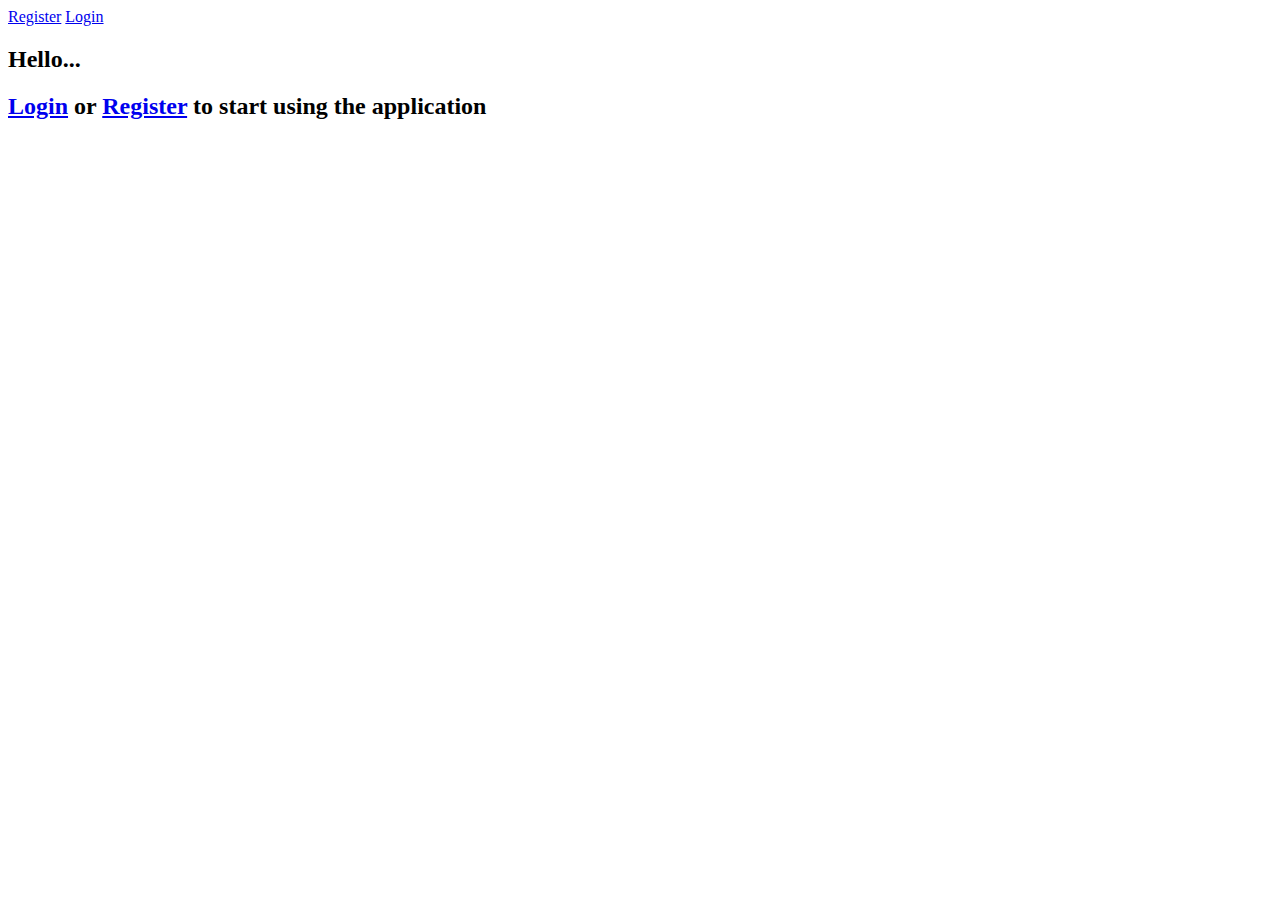
<file: todolist/src/main/resources/templates/index.html>
<!DOCTYPE html>
<html xmlns="http://www.w3.org/1999/xhtml" xmlns:th="https://www.thymeleaf.org">
<head>
<meta charset="UTF-8">
<meta name="viewport" content="width=device-width, initial-scale=1.0">
<title>Welcome</title>
<link rel="stylesheet" th:href="@{/css/styles.css}" />
<meta name="viewport" content="width=device-width, initial-scale=1.0">
<link rel="stylesheet"
	href="https://stackpath.bootstrapcdn.com/bootstrap/5.0.0-alpha1/css/bootstrap.min.css"
	integrity="sha384-r4NyP46KrjDleawBgD5tp8Y7UzmLA05oM1iAEQ17CSuDqnUK2+k9luXQOfXJCJ4I"
	crossorigin="anonymous">
</head>
</head>
<body>
	<div class="topnav">
		<a href="/create-user">Register</a>
		<a href="/login">Login</a>
	</div>

	<div class="welcome">
		<h2>Hello...</h2>
		<h2><a href="/login">Login</a> or <a href="/create-user">Register</a> to start using the application</h2>
	</div>

</body>
</html>
</file>
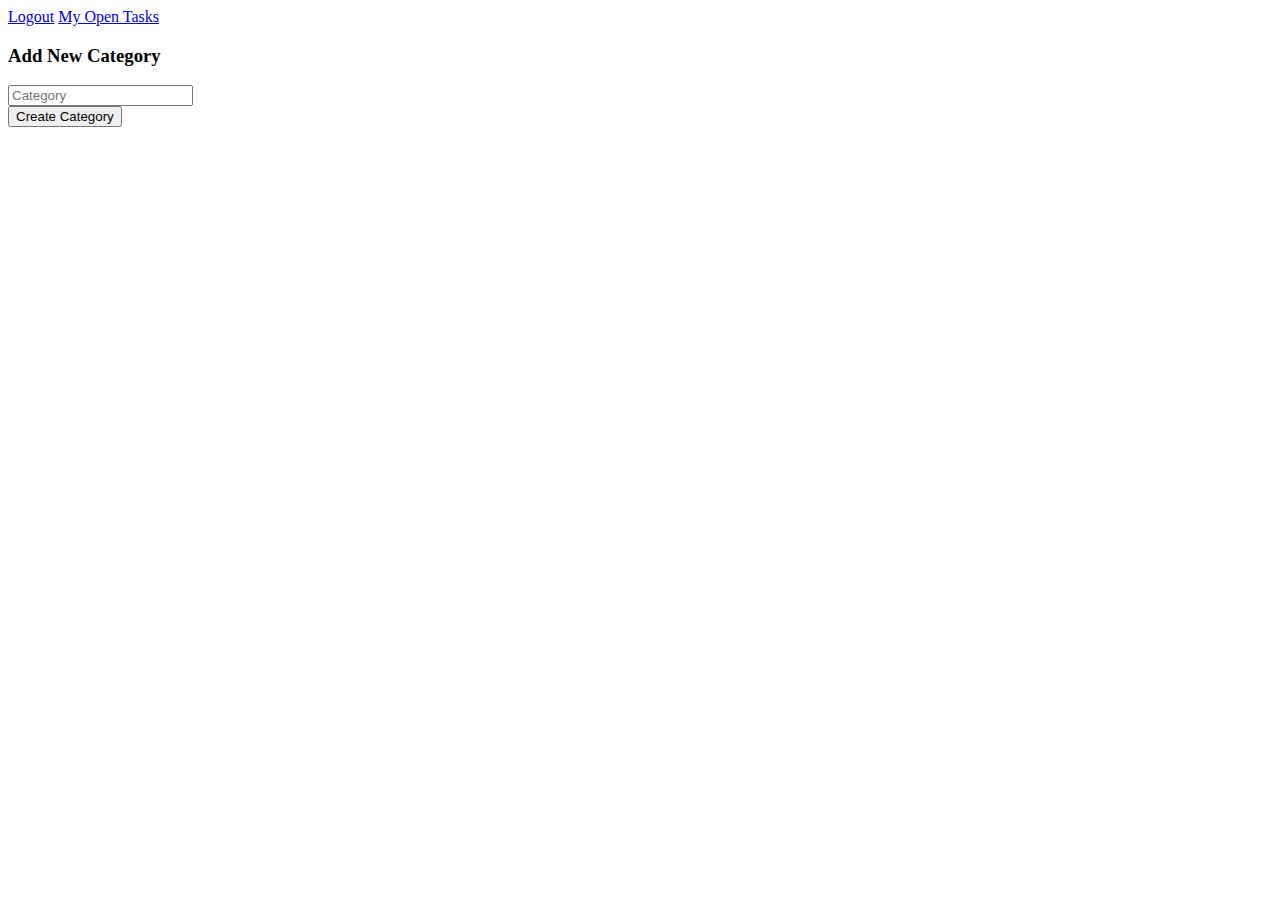
<file: todolist/src/main/resources/templates/category.html>
<!DOCTYPE html>
<html xmlns="http://www.w3.org/1999/xhtml" xmlns:th="https://www.thymeleaf.org">
<head>
<meta charset="UTF-8">
<meta name="viewport" content="width=device-width, initial-scale=1.0">
<title>Admin Console</title>
<link rel="stylesheet" th:href="@{/css/styles.css}" />
<meta name="viewport" content="width=device-width, initial-scale=1.0">
<link rel="stylesheet"
	href="https://stackpath.bootstrapcdn.com/bootstrap/5.0.0-alpha1/css/bootstrap.min.css"
	integrity="sha384-r4NyP46KrjDleawBgD5tp8Y7UzmLA05oM1iAEQ17CSuDqnUK2+k9luXQOfXJCJ4I"
	crossorigin="anonymous">
</head>
</head>
<body>
	<div class="topnav">
		<a href="/logout">Logout</a>
		<a href="/home">My Open Tasks</a>
	</div>
	
	<div class="userform">
		<h3>Add New Category</h3>
		<form method="post" action="category">
			<input type="text" class="form-control form-control-sm" name="name" placeholder="Category"><br>
			<input type="submit" class="btn btn-primary btn-sm" value="Create Category">
		</form>
	</div>
</body>
</html>
</file>
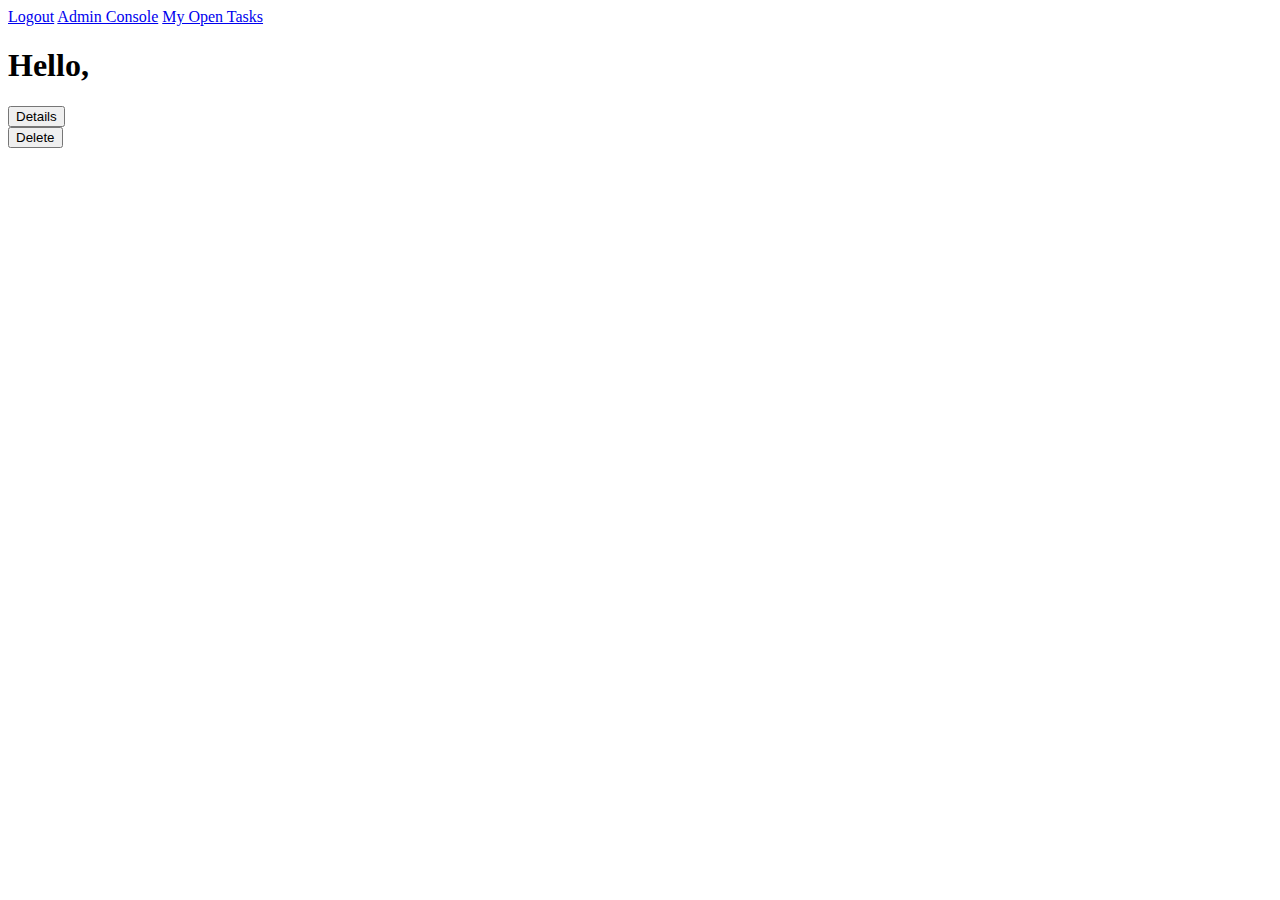
<file: todolist/src/main/resources/templates/completed.html>
<!DOCTYPE html>
<html lang="en" xmlns="http://www.w3.org/1999/xhtml"
	xmlns:th="https://www.thymeleaf.org"
	xmlns:sec="http://www.thymeleaf.org/extras/spring-security">
<head>
<meta charset="UTF-8">
<meta name="viewport" content="width=device-width, initial-scale=1.0">
<title>Tasks</title>
<link rel="stylesheet" th:href="@{/css/styles.css}" />
<meta name="viewport" content="width=device-width, initial-scale=1.0">
<link rel="stylesheet"
	href="https://stackpath.bootstrapcdn.com/bootstrap/5.0.0-alpha1/css/bootstrap.min.css"
	integrity="sha384-r4NyP46KrjDleawBgD5tp8Y7UzmLA05oM1iAEQ17CSuDqnUK2+k9luXQOfXJCJ4I"
	crossorigin="anonymous">
</head>

<body>

	<div class="topnav">
		<a href="/logout">Logout</a> 
		<a href="/category" sec:authorize="hasRole('ADMIN')">Admin Console</a>
		<a href="/home">My Open Tasks</a>
	</div>

	<div class="container">
	
		<div class="welcome-message">
			<h1 class="text-center">Hello,  <span sec:authentication="principal.username"></span></h1>
		</div>
		
			
		<div class="tasklist">
			<div class="row task" th:each="task : ${tasks}">
				<div class="col-6" th:text="${task.taskName}"></div>
				<div class="col">
					<form method="post" action="task">
						<input type="hidden" name="taskId" th:value="${task.id}"> <input
							type="submit" class="btn btn-sm" value="Details">
					</form>
				</div>
				<div class="col">
					<form method="post" action="delete">
						<input type="hidden" name="taskId" th:value="${task.id}"> <input
							type="submit" class="btn btn-sm" value="Delete">
					</form>
				</div>
			</div>
		</div>
		
	</div>

	<script
		src="https://cdn.jsdelivr.net/npm/popper.js@1.16.0/dist/umd/popper.min.js"
		integrity="sha384-Q6E9RHvbIyZFJoft+2mJbHaEWldlvI9IOYy5n3zV9zzTtmI3UksdQRVvoxMfooAo"
		crossorigin="anonymous"></script>
	<script
		src="https://stackpath.bootstrapcdn.com/bootstrap/5.0.0-alpha1/js/bootstrap.min.js"
		integrity="sha384-oesi62hOLfzrys4LxRF63OJCXdXDipiYWBnvTl9Y9/TRlw5xlKIEHpNyvvDShgf/"
		crossorigin="anonymous"></script>

</body>
</html>
</file>
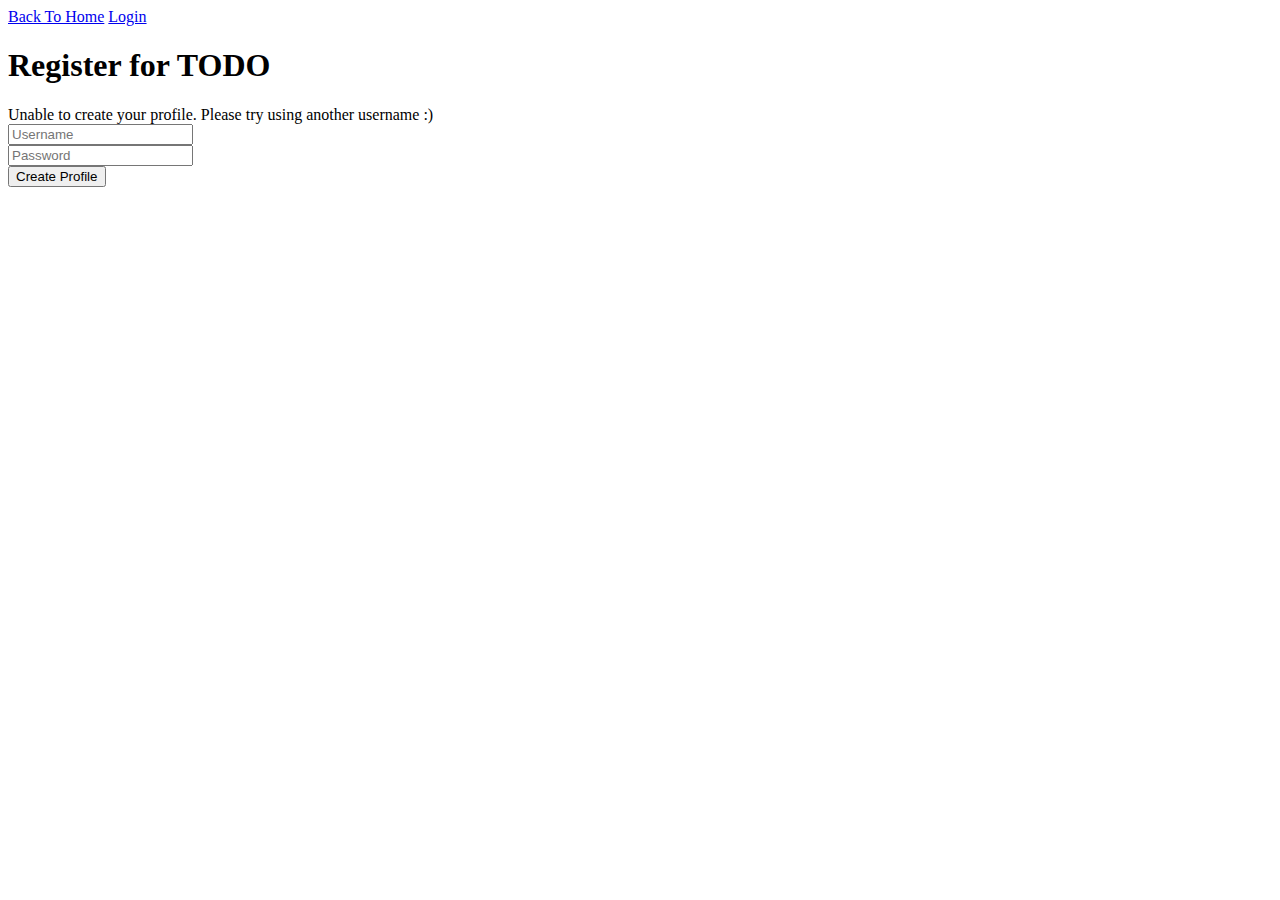
<file: todolist/src/main/resources/templates/create-user.html>
<!DOCTYPE html>
<html xmlns="http://www.w3.org/1999/xhtml" xmlns:th="https://www.thymeleaf.org">
<head>
	<meta charset="UTF-8">
	<meta name="viewport" content="width=device-width, initial-scale=1.0">
	
	<title>User Registration</title>
	
	<link rel="stylesheet" th:href="@{/css/styles.css}" />
	
	<meta name="viewport" content="width=device-width, initial-scale=1.0">
	
	<link rel="stylesheet"
		href="https://stackpath.bootstrapcdn.com/bootstrap/5.0.0-alpha1/css/bootstrap.min.css"
		integrity="sha384-r4NyP46KrjDleawBgD5tp8Y7UzmLA05oM1iAEQ17CSuDqnUK2+k9luXQOfXJCJ4I"
		crossorigin="anonymous">
</head>
<body>
	<div class="topnav">
		<a href="/">Back To Home</a>
		<a href="/login">Login</a>
	</div>
	
	<div class="userform">
		<h1>Register for TODO</h1>
		
		<div th:if="${error}">
				Unable to create your profile. Please try using another username :)
		</div>
		
		<form method="post" action="create-user">
			<input type="text" name="username" placeholder="Username"><br>
			<input type="password" name="password" placeholder="Password"><br>
			<input type="submit" class="btn btn-primary btn-sm" value="Create Profile">
		</form>
	</div>
</body>
</html>
</file>
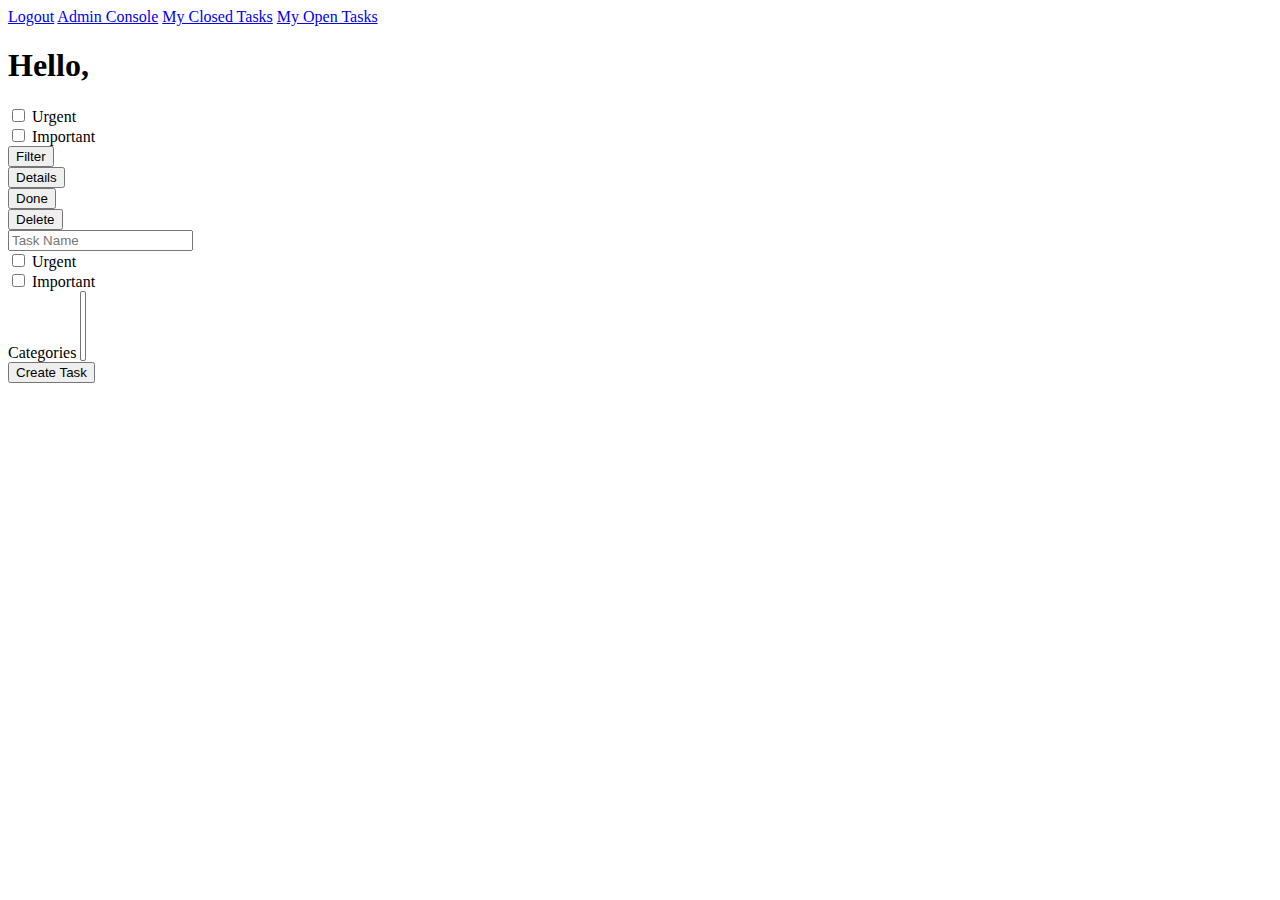
<file: todolist/src/main/resources/templates/home.html>
<!DOCTYPE html>
<html lang="en" xmlns="http://www.w3.org/1999/xhtml"
	xmlns:th="https://www.thymeleaf.org"
	xmlns:sec="http://www.thymeleaf.org/extras/spring-security">
<head>
<meta charset="UTF-8">
<meta name="viewport" content="width=device-width, initial-scale=1.0">
<title>Tasks</title>
<link rel="stylesheet" th:href="@{/css/styles.css}" />
<meta name="viewport" content="width=device-width, initial-scale=1.0">
<link rel="stylesheet"
	href="https://stackpath.bootstrapcdn.com/bootstrap/5.0.0-alpha1/css/bootstrap.min.css"
	integrity="sha384-r4NyP46KrjDleawBgD5tp8Y7UzmLA05oM1iAEQ17CSuDqnUK2+k9luXQOfXJCJ4I"
	crossorigin="anonymous">
</head>

<body>

	<div class="topnav">
		<a href="/logout">Logout</a> 
		<a href="/category" sec:authorize="hasRole('ADMIN')">Admin Console</a>
		<a href="/completed">My Closed Tasks</a>
		<a href="/home">My Open Tasks</a>
	</div>

	<div class="container">
	
		<div class="welcome-message">
			<h1 class="text-center">Hello,  <span sec:authentication="principal.username"></span></h1>
		</div>
		
		<div class="d-flex justify-content-center filter-form">
			<form method="post" action="filter" class="form-inline">
				<div class="form-row align-items-center">
					
					<div class="form-check-inline">
						<input type="checkbox" id="urgent" name="urgent" value="Urgent"> 
						<label for="urgent">Urgent </label>
					</div>
					
					<div class="form-check-inline">
						<input type="checkbox" id="important" name="important" value="Important">
						<label for="important">Important</label>
					</div>
					 
					 <div class="form-check-inline">
					 	<input type="submit" class="btn btn-sm btn-primary" value="Filter">
					 </div>
				</div>
			</form>
		</div>
			
		<div class="tasklist">
			<div class="row task" th:each="task : ${tasks}">
				<div class="col-6" th:text="${task.taskName}"></div>
				<div class="col">
					<form method="post" action="task">
						<input type="hidden" name="taskId" th:value="${task.id}"> <input
							type="submit" class="btn btn-sm" value="Details">
					</form>
				</div>
				<div class="col">
					<form method="post" action="done">
						<input type="hidden" name="taskId" th:value="${task.id}"> <input
							type="submit" class="btn btn-sm" value="Done">
					</form>
				</div>
				<div class="col">
					<form method="post" action="delete">
						<input type="hidden" name="taskId" th:value="${task.id}"> <input
							type="submit" class="btn btn-sm" value="Delete">
					</form>
				</div>
			</div>
		</div>
		
		<form method="post" class="taskform" action="create-task">
			<div class="row">
				<div class="col-6">
					<input type="text" class="form-control" name="taskname" placeholder="Task Name">
				</div>
				<div class="col">
					<input type="checkbox" id="urgent" name="urgent" value="Urgent">
					<label for="urgent"> Urgent </label>
				</div>
				<div class="col">
					<input type="checkbox"  id="important" name="important" value="Important"> 
					<label for="important"> Important </label>
				</div>
				<div class="col">
					<label for="cars">Categories</label>
					<select name="categories" id="categories" multiple>
					<option th:each="category : ${categories}"
						th:value="${category.categoryName}"
						th:text="${category.categoryName}"></option>
					</select>
				</div>
				<div class="col">
					<input type="submit" class="btn btn-sm btn-primary" value="Create Task">
				</div>
				
			</div>
		</form>
	</div>

	<script
		src="https://cdn.jsdelivr.net/npm/popper.js@1.16.0/dist/umd/popper.min.js"
		integrity="sha384-Q6E9RHvbIyZFJoft+2mJbHaEWldlvI9IOYy5n3zV9zzTtmI3UksdQRVvoxMfooAo"
		crossorigin="anonymous"></script>
	<script
		src="https://stackpath.bootstrapcdn.com/bootstrap/5.0.0-alpha1/js/bootstrap.min.js"
		integrity="sha384-oesi62hOLfzrys4LxRF63OJCXdXDipiYWBnvTl9Y9/TRlw5xlKIEHpNyvvDShgf/"
		crossorigin="anonymous"></script>

</body>
</html>
</file>
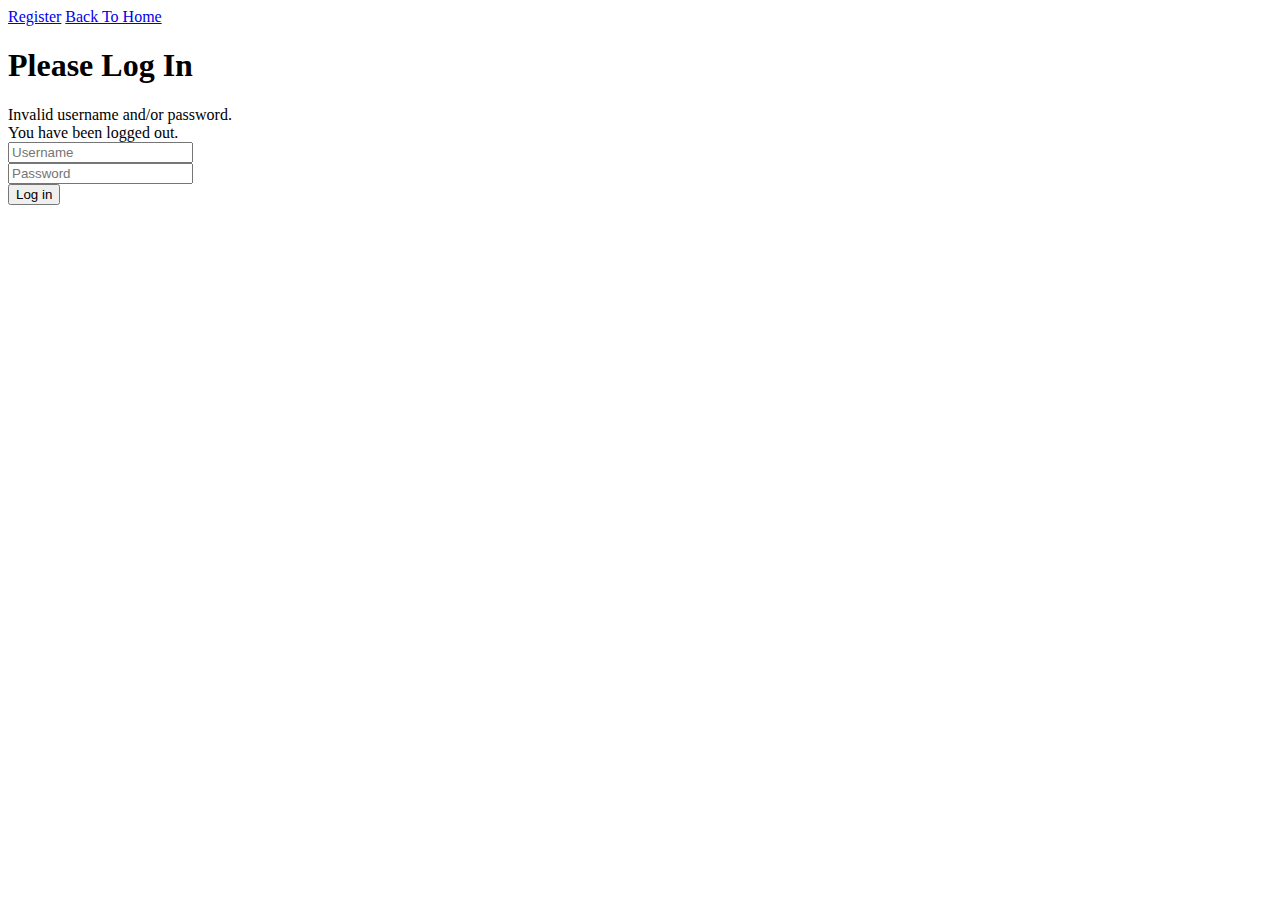
<file: todolist/src/main/resources/templates/login.html>
<!DOCTYPE html>
<html xmlns="http://www.w3.org/1999/xhtml" xmlns:th="https://www.thymeleaf.org">
	<head>
		<meta charset="UTF-8">
		<meta name="viewport" content="width=device-width, initial-scale=1.0">
		<title>Login</title>
		<link rel="stylesheet" th:href="@{/css/styles.css}" />
		<meta name="viewport" content="width=device-width, initial-scale=1.0">
		<link rel="stylesheet"
			href="https://stackpath.bootstrapcdn.com/bootstrap/5.0.0-alpha1/css/bootstrap.min.css"
			integrity="sha384-r4NyP46KrjDleawBgD5tp8Y7UzmLA05oM1iAEQ17CSuDqnUK2+k9luXQOfXJCJ4I"
			crossorigin="anonymous">
</head>
	</head>
	<body>
		<div class="topnav">
			<a href="/create-user">Register</a>
			<a href="/">Back To Home</a>
		</div>
		
		<div class="userform">
			<h1>Please Log In</h1>
			<div th:if="${param.error}">
				Invalid username and/or password.
			</div>
			<div th:if="${param.logout}">
				You have been logged out.
			</div>
	
			<form th:action="@{/login}" method="post">
				<div>
				<input type="text" name="username" placeholder="Username"/>
				</div>
				<div>
				<input type="password" name="password" placeholder="Password"/>
				</div>
				<input type="submit" class="btn btn-primary btn-small" value="Log in" />
			</form>
		</div>
		
	</body>
</html>
</file>
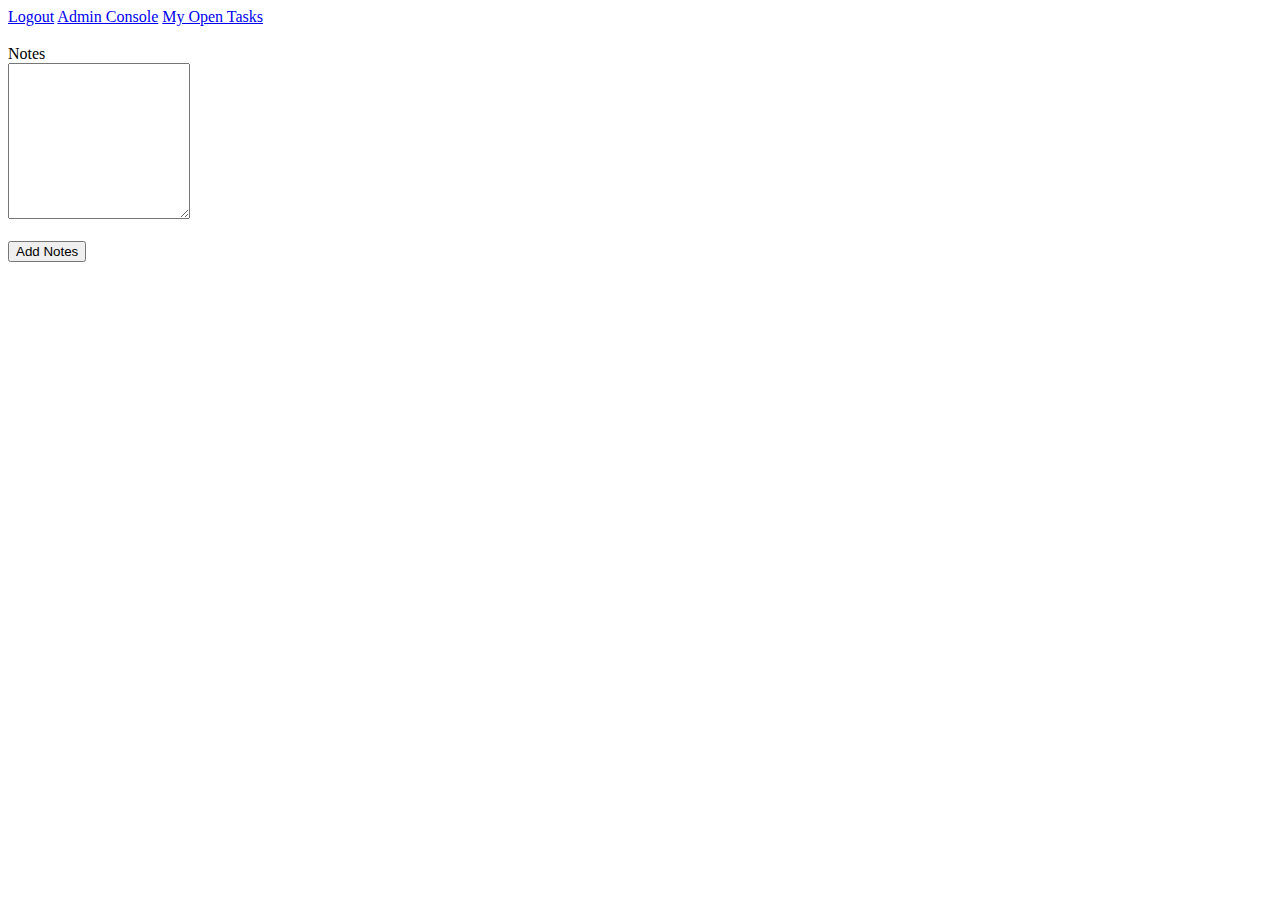
<file: todolist/src/main/resources/templates/task.html>
<!DOCTYPE html>
<html xmlns="http://www.w3.org/1999/xhtml" xmlns:th="https://www.thymeleaf.org">
<head>
<meta charset="UTF-8">
<meta name="viewport" content="width=device-width, initial-scale=1.0">
<title>Task Details</title>
<link rel="stylesheet" th:href="@{/css/styles.css}" />
<meta name="viewport" content="width=device-width, initial-scale=1.0">
<link rel="stylesheet"
	href="https://stackpath.bootstrapcdn.com/bootstrap/5.0.0-alpha1/css/bootstrap.min.css"
	integrity="sha384-r4NyP46KrjDleawBgD5tp8Y7UzmLA05oM1iAEQ17CSuDqnUK2+k9luXQOfXJCJ4I"
	crossorigin="anonymous">
</head>
<body>
	<div class="topnav">
		<a href="/logout">Logout</a> 
		<a href="/category" sec:authorize="hasRole('ADMIN')">Admin Console</a>
		<a href="/home">My Open Tasks</a>
	</div>
	
	<div class="container">
		<h3 th:text="${task.taskName}"></h3>
		
		<div class="row tags">
		</div>
		
		<div class="row categories">
		</div>
		
		<form method="post" action="update-task">
			<div class="form-group">
				<input type="hidden" name="taskId" th:value="${task.id}">
		       	<label for="notes">Notes</label><br>
		       	<textarea name="notes" class="form-control" rows="10" th:text="${task.notes}"></textarea>
			</div>
			<br>
			<input type="submit" class="btn btn-primary btn-sm" value="Add Notes">
		</form>
	
	</div>
	 
	
	<script
		src="https://cdn.jsdelivr.net/npm/popper.js@1.16.0/dist/umd/popper.min.js"
		integrity="sha384-Q6E9RHvbIyZFJoft+2mJbHaEWldlvI9IOYy5n3zV9zzTtmI3UksdQRVvoxMfooAo"
		crossorigin="anonymous"></script>
	<script
		src="https://stackpath.bootstrapcdn.com/bootstrap/5.0.0-alpha1/js/bootstrap.min.js"
		integrity="sha384-oesi62hOLfzrys4LxRF63OJCXdXDipiYWBnvTl9Y9/TRlw5xlKIEHpNyvvDShgf/"
		crossorigin="anonymous"></script>
</body>
</html>
</file>
